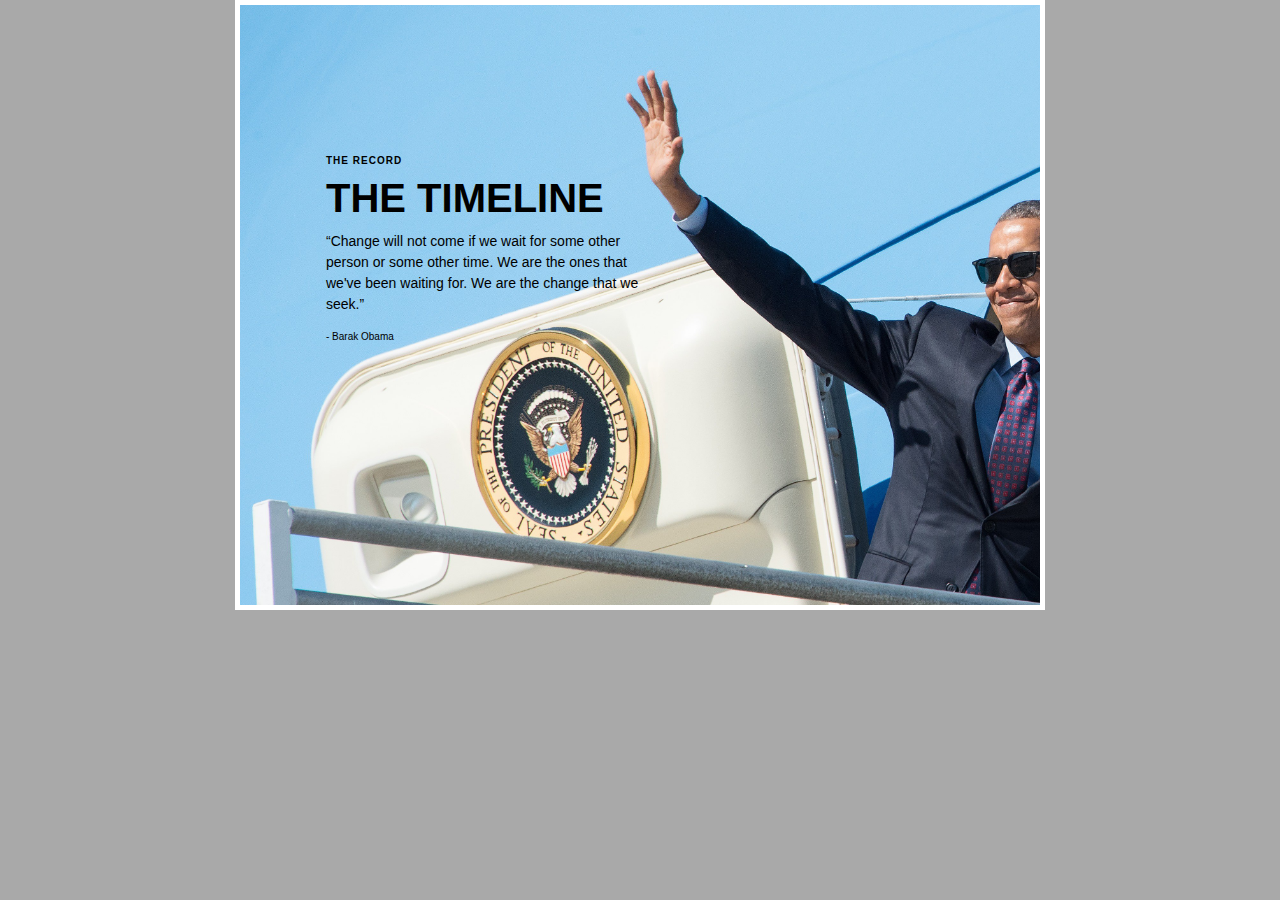
<file: LittlePages/The_Timeline/index.html>
<!DOCTYPE html>
<html lang="en">

<head>
    <meta charset="UTF-8">
    <title>The Timeline</title>
    <link rel="stylesheet" href="css/style.css"> </head>

<body>
    <div class="background">
        <div class="image">
            <section class="article">
                <div class="content">
                    <h5>The record</h5>
                    <h1>The timeline</h1>
                    <p class="paragraf"><q>Change will not come if we wait for some other person or some other time. We are the ones that we've been waiting for. We are the change that we seek.</q></p> <span class="author">- Barak Obama</span> </div>
            </section>
        </div>
    </div>
</body>

</html>
</file>
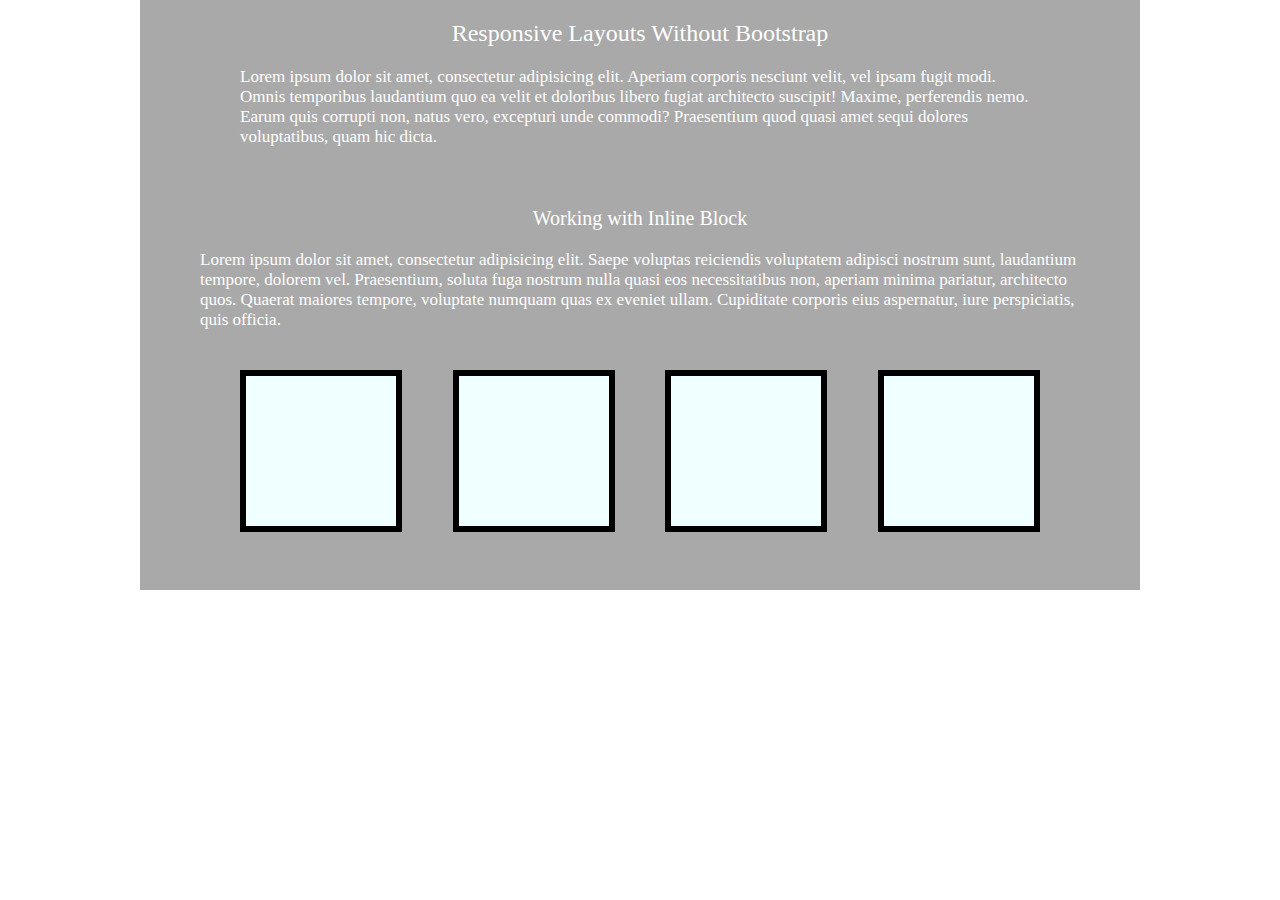
<file: LittlePages/About_Bootstrap/Pages/index.html>
<!DOCTYPE html>
<html lang="en">

<head>
    <meta charset="UTF-8">
    <title>Layout withouth Bootstrap</title>
    <link rel="stylesheet" href="../CSS/style.css">
    <link rel="shortcut icon" href="../images/Bootstrap.ico" type="image/x-icon"> </head>

<body>
    <div class="container">
        <div class="headcontent">
            <div class="first_paragraf"> <span class="fisrshead">Responsive Layouts Without Bootstrap</span>
                <p>Lorem ipsum dolor sit amet, consectetur adipisicing elit. Aperiam corporis nesciunt velit, vel ipsam fugit modi. Omnis temporibus laudantium quo ea velit et doloribus libero fugiat architecto suscipit! Maxime, perferendis nemo. Earum quis corrupti non, natus vero, excepturi unde commodi? Praesentium quod quasi amet sequi dolores voluptatibus, quam hic dicta.</p>
            </div>
        </div>
        <div class="second_paragraf"> <span class="sechead">Working with Inline Block</span>
            <p>Lorem ipsum dolor sit amet, consectetur adipisicing elit. Saepe voluptas reiciendis voluptatem adipisci nostrum sunt, laudantium tempore, dolorem vel. Praesentium, soluta fuga nostrum nulla quasi eos necessitatibus non, aperiam minima pariatur, architecto quos. Quaerat maiores tempore, voluptate numquam quas ex eveniet ullam. Cupiditate corporis eius aspernatur, iure perspiciatis, quis officia.</p>
        </div>
        <div class="headcontent">
            <div class="boxes">
                <div class="box"></div>
                <div class="box"></div>
                <div class="box"></div>
                <div class="box"></div>
            </div>
        </div>
    </div>
</body>

</html>
</file>
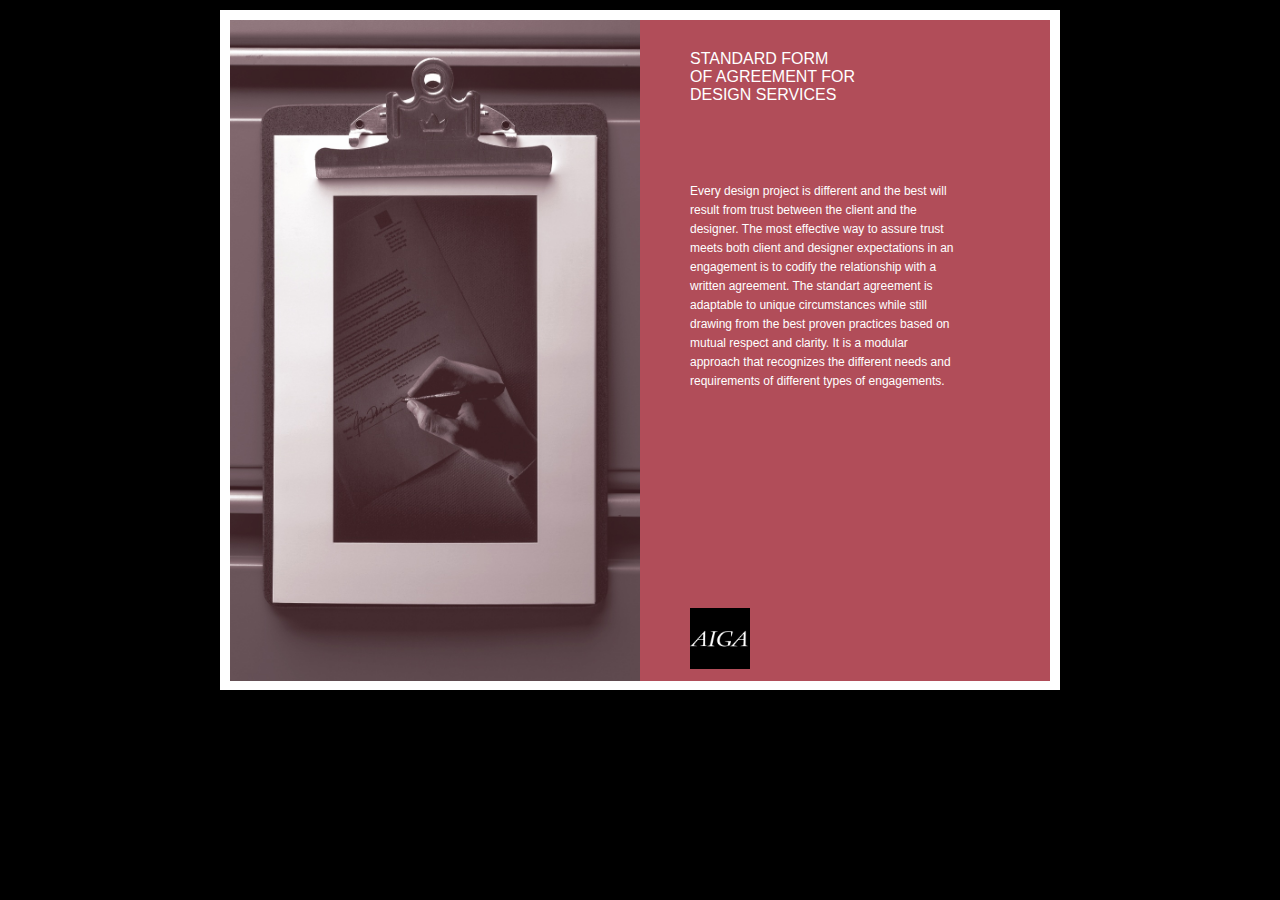
<file: LittlePages/AIGA/Pages/index.html>
<!DOCTYPE html>
<html lang="en">

<head>
    <meta charset="UTF-8">
    <title>AIGA</title>
    <link rel="stylesheet" href="../CSS/style.css">
    <link rel="shortcut icon" href="" type="image/x-icon"> </head>

<body>
    <div class="container">
        <div class="full_section">
            <section class="sec-1">
                <div class="background"></div>
            </section>
            <section class="sec-2">
                <div class="content">
                    <div class="agreement_block"> <span class="agreement">standard form</span> <span class="agreement">of agreement for</span> <span class="agreement">design services</span> </div>
                    <p>Every design project is different and the best will result from trust between the client and the designer. The most effective way to assure trust meets both client and designer expectations in an engagement is to codify the relationship with a written agreement. The standart agreement is adaptable to unique circumstances while still drawing from the best proven practices based on mutual respect and clarity. It is a modular approach that recognizes the different needs and requirements of different types of engagements.</p>
                    <a href=""><img src="../images/AIGA-DET-LOGO.png" alt="AIGA_logo" width="60px"></a>
                </div>
            </section>
        </div>
    </div>
</body>

</html>
</file>
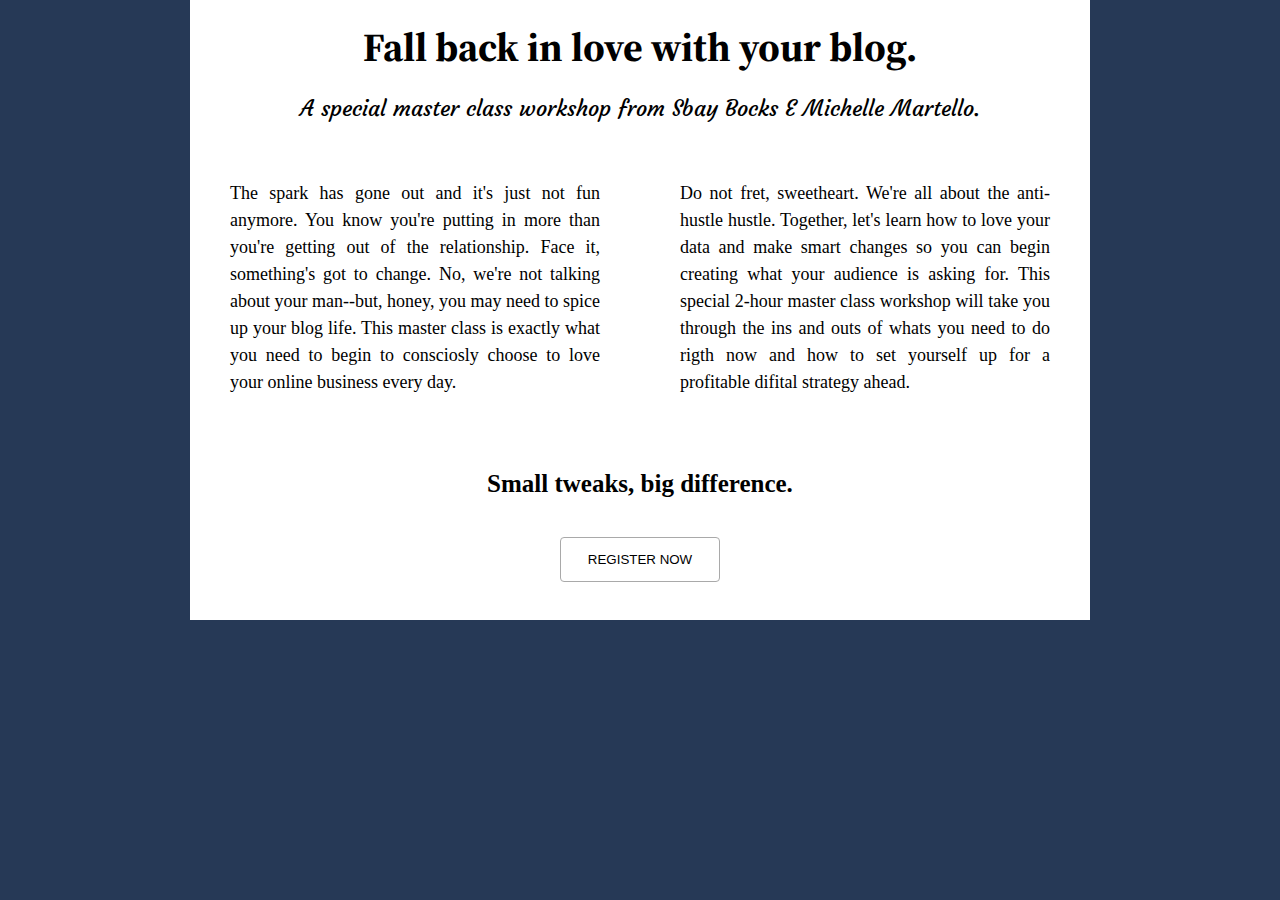
<file: LittlePages/Blog_site/pages/index.html>
<!DOCTYPE html>
<html lang="en">

<head>
    <meta charset="UTF-8">
    <title>Blog</title>
    <link rel="stylesheet" href="../CSS/style.css">
    <link href="https://fonts.googleapis.com/css?family=Source+Serif+Pro:400,600&amp;subset=latin-ext" rel="stylesheet">
    <link href="https://fonts.googleapis.com/css?family=Courgette&amp;subset=latin-ext" rel="stylesheet">
    <link rel="shortcut icon" href="../images/Blog-post.ico" type="image/x-icon"> </head>

<body>
    <div class="full_blog">
        <section class="header">
            <h1>Fall back in love with your blog.</h1> <span>A special master class workshop from Sbay Bocks E Michelle Martello.</span> </section>
        <section class="content">
            <div class="text">
                <p>The spark has gone out and it's just not fun anymore. You know you're putting in more than you're getting out of the relationship. Face it, something's got to change. No, we're not talking about your man--but, honey, you may need to spice up your blog life. This master class is exactly what you need to begin to consciosly choose to love your online business every day.</p>
            </div>
            <div class="text">
                <p>Do not fret, sweetheart. We're all about the anti-hustle hustle. Together, let's learn how to love your data and make smart changes so you can begin creating what your audience is asking for. This special 2-hour master class workshop will take you through the ins and outs of whats you need to do rigth now and how to set yourself up for a profitable difital strategy ahead.</p>
            </div>
        </section>
        <section class="register"> <span>Small tweaks, big difference.</span>
            <button><a href="#">Register now</a></button>
        </section>
    </div>
</body>

</html>
</file>
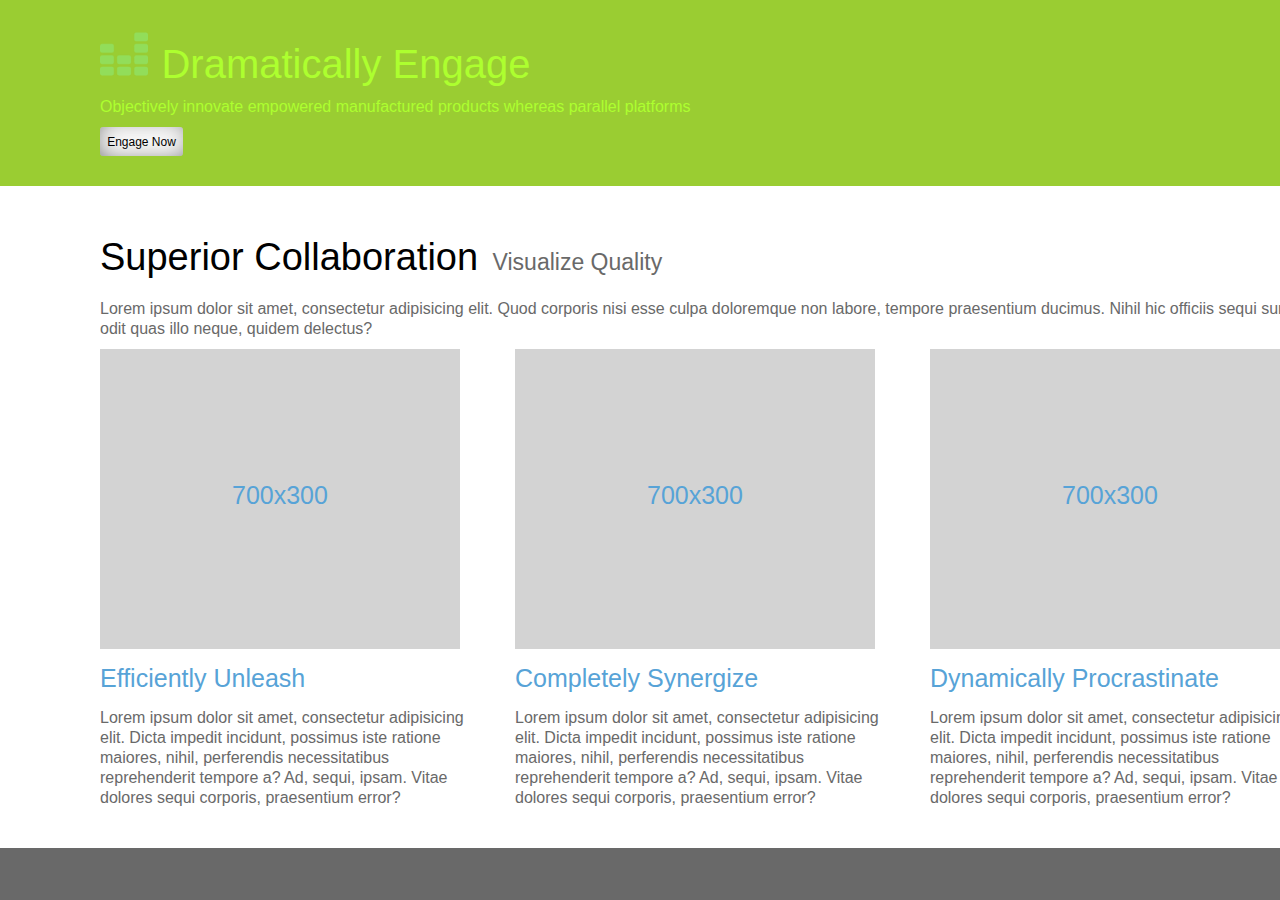
<file: LittlePages/Dramatically_Engage/Pages/index.html>
<!DOCTYPE html>
<html lang="en">
<head>
    <meta charset="UTF-8">
    <title>Dramatically Engage</title>
    <link rel="stylesheet" href="../CSS/style.css">
</head>
<body>
    <section class="head_sec">
       <div class="container">
        <div class="header">
            <img src="../images/equalizing-bars.png" alt="equalizing-bars">
            <h1>Dramatically Engage</h1>
            <p class="text">Objectively innovate empowered manufactured products whereas parallel platforms</p>
            <button class="btn"><a href="#">Engage Now</a></button>
         </div>
        </div>
    </section>
    <section class="main_sec">
        <div class="container">
           <div class="background">
            <h1>Superior Collaboration</h1>
            <h5>Visualize Quality</h5>
            <p>Lorem ipsum dolor sit amet, consectetur adipisicing elit. Quod corporis nisi esse culpa doloremque non labore, tempore praesentium ducimus. Nihil hic officiis sequi sunt odit quas illo neque, quidem delectus?</p>
            <div class="content">
                <div class="init">
                    <div class="box">
                        <span>700x300</span>
                    </div>
                    <span>Efficiently Unleash</span>
                    <p>Lorem ipsum dolor sit amet, consectetur adipisicing elit. Dicta impedit incidunt, possimus iste ratione maiores, nihil, perferendis necessitatibus reprehenderit tempore a? Ad, sequi, ipsam. Vitae dolores sequi corporis, praesentium error?</p>
                </div>
                <div class="init">
                    <div class="box">
                        <span class>700x300</span>
                    </div>
                    <span>Completely Synergize</span>
                    <p>Lorem ipsum dolor sit amet, consectetur adipisicing elit. Dicta impedit incidunt, possimus iste ratione maiores, nihil, perferendis necessitatibus reprehenderit tempore a? Ad, sequi, ipsam. Vitae dolores sequi corporis, praesentium error?</p>
                </div>
                <div class="init">
                    <div class="box">
                        <span>700x300</span>
                    </div>
                    <span>Dynamically Procrastinate</span>
                    <p>Lorem ipsum dolor sit amet, consectetur adipisicing elit. Dicta impedit incidunt, possimus iste ratione maiores, nihil, perferendis necessitatibus reprehenderit tempore a? Ad, sequi, ipsam. Vitae dolores sequi corporis, praesentium error?</p>
                </div>
            </div>
           </div>
        </div>
    </section>
</body>
</html>
</file>
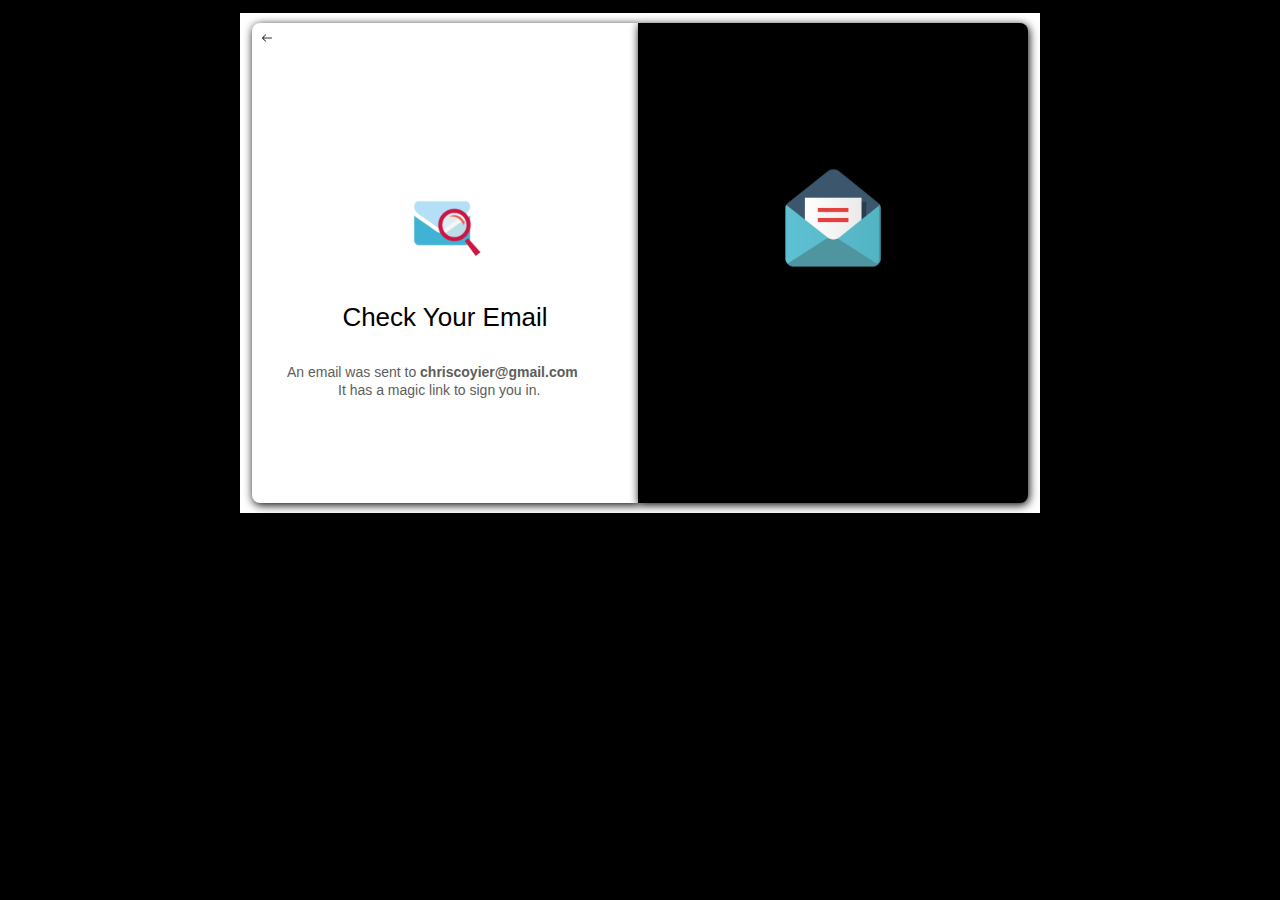
<file: LittlePages/Mail_box/Pages/index.html>
<!DOCTYPE html>
<html lang="en">

<head>
    <meta charset="UTF-8">
    <title>Mail Box</title>
    <link rel="stylesheet" href="../CSS/style.css"> </head>

<body>
    <div class="main_back">
        <div class="full_sections">
            <section class="white_content">
                <a href="#"><img class="arrow" src="../Images/left-arrow.png" alt="arrow" width="10px" title="Back"></a>
                <a href="#"><img class="mailbox1" src="../Images/spot-fake-emails-ico.png" title="Check mail" alt="mailbox" width="80px"></a>
                <p class="check_text">Check Your Email</p> <span>An email was sent to <b>chriscoyier@gmail.com</b></span> <span>It has a magic link to sign you in.</span> </section>
            <section class="black_content"><img src="../Images/open_mail128.png" alt="mailbox" width="100"></section>
        </div>
    </div>
</body>

</html>
</file>
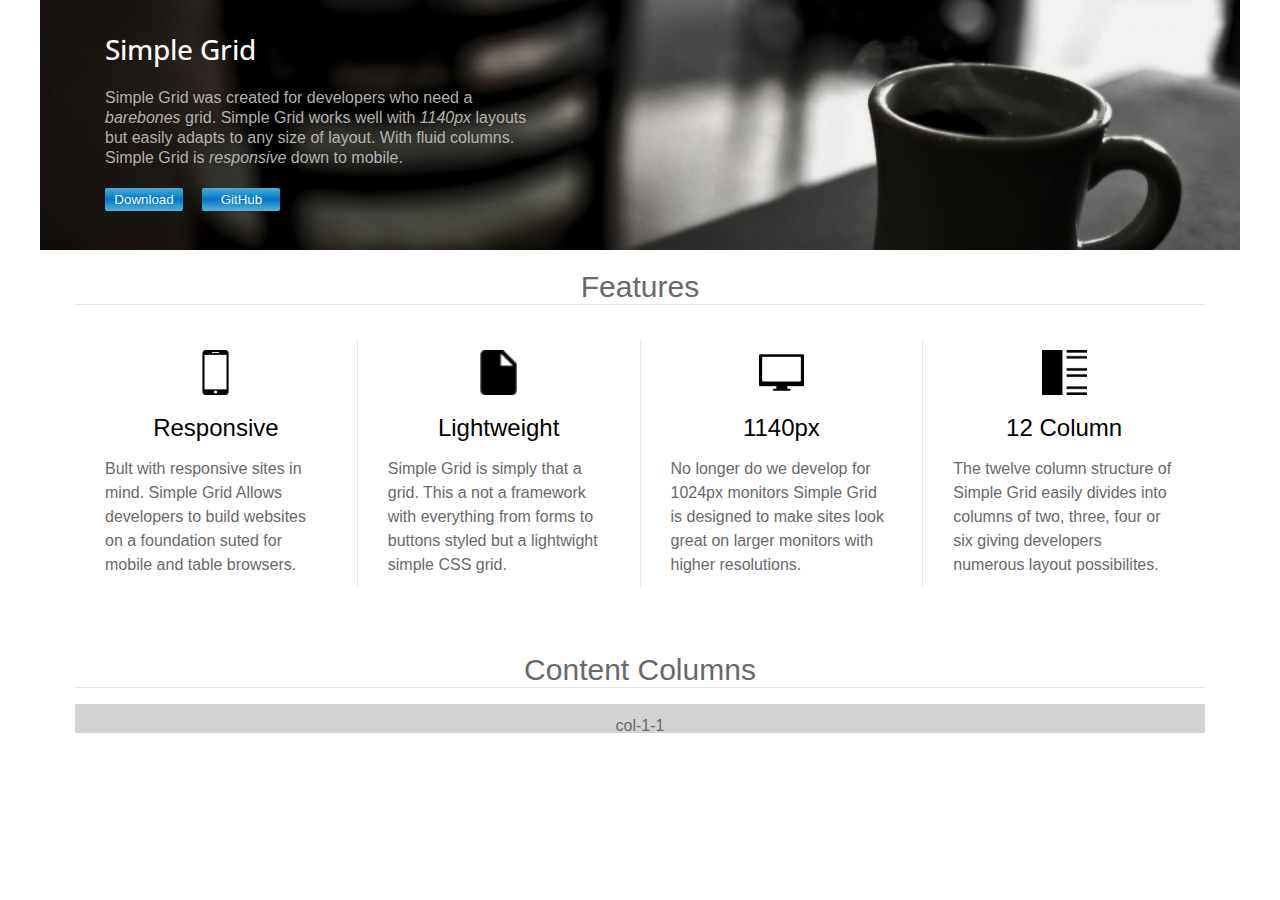
<file: LittlePages/Simple_Grid/Pages/index.html>
<!DOCTYPE html>
<html lang="en">

<head>
    <meta charset="UTF-8">
    <title>Simple Grid</title>
    <link rel="stylesheet" href="../CSS/style.css">
    <link href="https://fonts.googleapis.com/css?family=Open+Sans:300" rel="stylesheet">
    <link href="https://stackpath.bootstrapcdn.com/font-awesome/4.7.0/css/font-awesome.min.css" rel="stylesheet" integrity="sha384-wvfXpqpZZVQGK6TAh5PVlGOfQNHSoD2xbE+QkPxCAFlNEevoEH3Sl0sibVcOQVnN" crossorigin="anonymous">
    <link rel="shortcut icon" href="../images/ship.ico" type="image/x-icon"> </head>

<body>
    <section class="part1">
        <div class="evenly">
            <div class="content">
                <h2>Simple Grid</h2>
                <p>Simple Grid was created for developers who need a <i>barebones</i> grid. Simple Grid works well with <i>1140px</i> layouts but easily adapts to any size of layout. With fluid columns. Simple Grid is <i>responsive</i> down to mobile.</p>
                <button class="butn"><a href="#">Download</a></button>
                <button class="butn"><a href="#">GitHub</a></button>
            </div>
        </div>
    </section>
    <section class="part2">
        <div class="evenly">
            <div class="container"> <span class="top-text">Features</span>
                <hr class="style-two">
                <div class="box_holder">
                    <div class="inbox">
                        <a href="#"><img src="../images/smartphone.png" alt="Smartphone" width="45"></a>
                        <h2>Responsive</h2>
                        <p>Bult with responsive sites in mind. Simple Grid Allows developers to build websites on a foundation suted for mobile and table browsers. </p>
                    </div>
                    <div class="inbox">
                        <a href="#"><img src="../images/file.png" alt="Smartphone" width="45"></a>
                        <h2>Lightweight</h2>
                        <p>Simple Grid is simply that a grid. This a not a framework with everything from forms to buttons styled but a lightwight simple CSS grid. </p>
                    </div>
                    <div class="inbox">
                        <a href=""><img src="../images/monitor.png" alt="Smartphone" width="45"></a>
                        <h2>1140px</h2>
                        <p>No longer do we develop for 1024px monitors Simple Grid is designed to make sites look great on larger monitors with higher resolutions. </p>
                    </div>
                    <div class="inbox">
                        <a href="#"><img src="../images/column.png" alt="Smartphone" width="45"></a>
                        <h2>12 Column</h2>
                        <p>The twelve column structure of Simple Grid easily divides into columns of two, three, four or six giving developers numerous layout possibilites. </p>
                    </div>
                </div> <span class="bottom-text">Content Columns</span>
                <hr class="style-two">
                <div class="bottom-block"> <span>col-1-1</span> </div>
            </div>
        </div>
    </section>
</body>

</html>
</file>
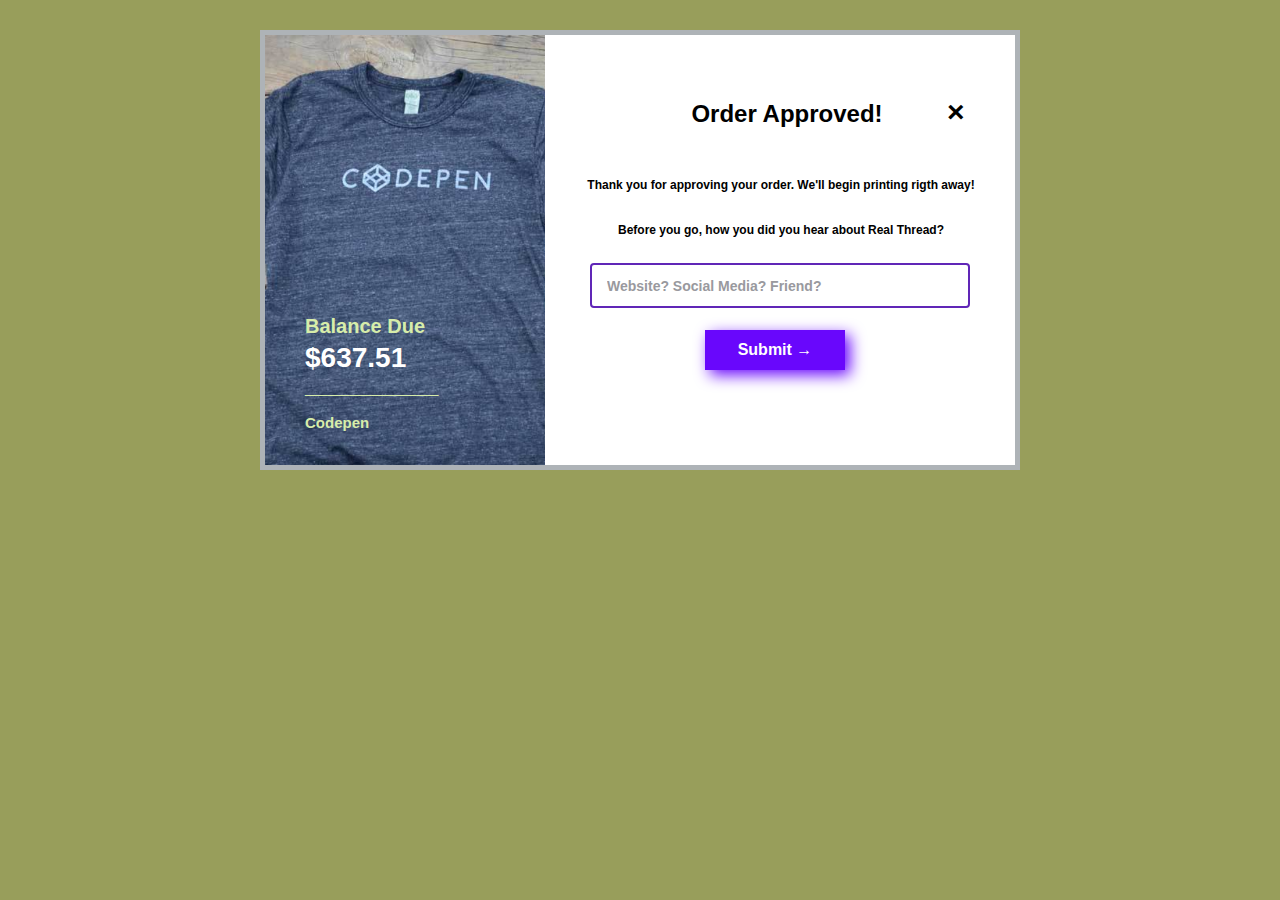
<file: LittlePages/T-shirt_order/Pages/Page_1.html>
<!DOCTYPE html>
<html lang="en">

<head>
    <meta charset="UTF-8">
    <title>Document</title>
    <link rel="stylesheet" href="../css/style.css"> </head>

<body>
    <div id="content">
        <div id="left_nav">
            <div class="balance_con">
                <h2>Balance Due</h2> <span>$637.51</span>
                <br>
                <p class="border"> ____________</p> <span><b><a href="https://codepen.io/">Codepen</a></b></span></div>
        </div>
        <div id="rigth_nav">
            <h2>Order Approved!</h2> <span><a href="#">&times;</a></span>
            <p class="paragraf"><b>Thank you for approving your order. We'll begin printing rigth away!</b></p>
            <p class="paragraf"><b>Before you go, how you did you hear about Real Thread?</b></p>
            <input class="input" type="text" value="Website? Social Media? Friend?">
            <button class="button" type="button" value="Submit ">Submit <b>&#8594;</b></button>
        </div>
    </div>
</body>

</html>
</file>
<file: LittlePages/The_Timeline/css/style.css>
* {
    margin: 0px;
    padding: 0px;
}

body {
    background-color: darkgray;
}

.background {
    margin: auto;
    width: 800px;
    background-color: white;
    background: 1px solid black;
    padding: 5px;
}

.image {
    background-image: url(../images/barak.jpg);
    background-size: cover;
}

.article {
    background: 1px solid black;
    width: 317px;
    height: 600px;
    margin-left: 86px;
}

.content {
    padding-top: 150px;
    font-family: sans-serif;
}

.content h5 {
    text-transform: uppercase;
    font-size: 10px;
    margin-bottom: 10px;
    letter-spacing: 1px;
}

.content h1 {
    font-size: 40px;
    margin-bottom: 10px;
    text-transform: uppercase;
}

.paragraf {
    line-height: 21px;
    font-size: 14px;
    margin-bottom: 11px;
}

.author {
    font-size: 10px;
    margin-top: 20px;
}
</file>
<file: LittlePages/About_Bootstrap/CSS/style.css>
* {
    margin: 0px;
    padding: 0px;
}

.container {
    width: 1000px;
    height: 590px;
    background-color: darkgray;
    margin: auto;
}

.container p {
    padding: 20px 0px;
    text-align: left;
    font-size: 17px;
}

.headcontent {
    padding: 0px 100px;
}

.first_paragraf {
    display: inline-block;
    color: white;
    margin: auto;
    padding: 20px 0px;
}

.fisrshead {
    display: block;
    text-align: center;
    font-size: 24px;
}

.first_paragraf p {
    display: inline-block;
    text-align: left;
}

.second_paragraf {
    display: inline-block;
    color: white;
    margin: auto;
    padding: 20px 60px;
}

.sechead {
    display: block;
    font-size: 20px;
    text-align: center;
}

.second_paragraf p {
    display: inline-block;
}

.boxes {
    display: flex;
    justify-content: space-between;
}

.box {
    width: 150px;
    height: 150px;
    background-color: azure;
    border: 6px solid black;
}
</file>
<file: LittlePages/AIGA/CSS/style.css>
* {
    margin: 0px;
    padding: 0px;
}

body {
    background-color: black;
}

.container {
    display: flow-root;
    margin: 10px auto;
    width: 840px;
    background-color: white;
}

.full_section {
    height: 680px;
    display: flex;
    justify-content: center;
}

.sec-1 {
    width: 410px;
    height: 661px;
    margin-top: 10px;
    background-image: url(../images/note_check.jpg);
    background-repeat: no-repeat;
    background-size: 410px;
}

.content {
    height: 610px;
    padding: 30px 50px 20px;
    font-family: sans-serif;
}

.sec-2 {
    margin-top: 10px;
    width: 410px;
    height: 661px;
    background-color: #B14D59;
}

.agreement_block {
    display: inline-grid;
}

.agreement {
    text-align: left;
    text-transform: uppercase;
    ;
    color: white;
}

.agreement:hover {
    color: #d9d9d9;
}

.content img {
    display: block;
    cursor: pointer;
}

.content p {
    color: white;
    line-height: 19px;
    font-size: 12px;
    width: 270px;
    padding: 78px 0px 217px;
}
</file>
<file: LittlePages/Blog_site/CSS/style.css>
* {
    margin: 0px;
    padding: 0px;
}

body {
    background-color: #263956;
}

.full_blog {
    margin: auto;
    width: 900px;
    background-color: white;
    height: 620px;
}

.header {
    margin: auto;
    height: 150px;
    text-align: center;
}

.header h1 {
    font-family: 'Source Serif Pro', serif;
    margin: auto;
    padding: 20px 0px;
    font-size: 2.5em;
    font-family:
}

.header span {
    margin: auto;
    font-size: 1.4em;
    padding: 0px 0px;
    font-family: 'Courgette', cursive;
}

.content {
    display: flex;
    justify-content: space-around;
    margin: 20px 0px 0px;
}

.text {
    height: 300px;
    width: 390px;
}

.text p {
    font-size: 18px;
    align-content: stretch;
    text-align: border-path;
    display: block;
    padding: 10px;
    text-align: justify;
    text-underline-position: ;
    line-height: 27px;
}

.register span {
    display: block;
    font-size: 25px;
    font-weight: 600;
    margin: auto;
    width: 370px;
    text-align: center;
}

.register button {
    margin: auto;
    display: block;
    margin-top: 39px;
    margin-bottom: 20px;
    width: 160px;
    height: 45px;
    background-color: white;
    border-style: none;
    border-radius: 4px;
    border: 1px solid darkgrey;
    cursor: pointer;
    outline: none;
}

.register button:active {
    -webkit-box-shadow: inset -1px 2px 91px -38px rgba(0, 0, 0, 0.75);
    -moz-box-shadow: inset -1px 2px 91px -38px rgba(0, 0, 0, 0.75);
    box-shadow: inset -1px 2px 91px -38px rgba(0, 0, 0, 0.75);
    font-size: 13px;
}

.register button a {
    text-decoration: none;
    color: black;
    font-weight: 500;
    text-transform: uppercase;
    outline: none;
}
</file>
<file: LittlePages/Dramatically_Engage/CSS/style.css>
* {
    margin: 0px;
    padding: 0px;
}

body {
    background-color: dimgray
}

.head_sec {
    width: 1400px;
    margin: auto;
    background-color: #9ACD32;
}

.container {
    width: 1200px;
    margin: auto;
}

.header {
    font-family: sans-serif;
    padding: 30px 0px;
    color: #ADFF2F;
}

.header img {
    width: 4%;
}

.header h1 {
    padding-left: 9px;
    font-size: 40px;
    display: inline-block;
    font-weight: 400;
}

.header a {
    text-decoration: none;
    color: black;
}

.text {
    padding: 11px 0px;
}

.btn {
    background-color: white;
    border-style: none;
    width: 83px;
    height: 29px;
    font-size: 12px;
    border-radius: 3px;
    cursor: pointer;
    outline: none;
    box-shadow: ;
    border: 0px;
    box-shadow: inset 2px -2px 29px -11px rgba(0, 0, 0, 0.75);
}

.btn:active {
    border: 0.5px solid #9c999c;
    font-size: 11, 5px;
    border-radius: 4px;
    background: rgba(255, 255, 255, 1);
    background: -moz-linear-gradient(top, rgba(255, 255, 255, 1) 0%, rgba(255, 255, 255, 1) 0%, rgba(237, 237, 237, 1) 52%, rgba(255, 255, 255, 1) 85%, rgba(255, 255, 255, 1) 100%);
    background: -webkit-gradient(left top, left bottom, color-stop(0%, rgba(255, 255, 255, 1)), color-stop(0%, rgba(255, 255, 255, 1)), color-stop(52%, rgba(237, 237, 237, 1)), color-stop(85%, rgba(255, 255, 255, 1)), color-stop(100%, rgba(255, 255, 255, 1)));
    background: -webkit-linear-gradient(top, rgba(255, 255, 255, 1) 0%, rgba(255, 255, 255, 1) 0%, rgba(237, 237, 237, 1) 52%, rgba(255, 255, 255, 1) 85%, rgba(255, 255, 255, 1) 100%);
    background: -o-linear-gradient(top, rgba(255, 255, 255, 1) 0%, rgba(255, 255, 255, 1) 0%, rgba(237, 237, 237, 1) 52%, rgba(255, 255, 255, 1) 85%, rgba(255, 255, 255, 1) 100%);
    background: -ms-linear-gradient(top, rgba(255, 255, 255, 1) 0%, rgba(255, 255, 255, 1) 0%, rgba(237, 237, 237, 1) 52%, rgba(255, 255, 255, 1) 85%, rgba(255, 255, 255, 1) 100%);
    background: linear-gradient(to bottom, rgba(255, 255, 255, 1) 0%, rgba(255, 255, 255, 1) 0%, rgba(237, 237, 237, 1) 52%, rgba(255, 255, 255, 1) 85%, rgba(255, 255, 255, 1) 100%);
    filter: progid: DXImageTransform.Microsoft.gradient( startColorstr='#ffffff', endColorstr='#ffffff', GradientType=0);
}

.main_sec {
    width: 1400px;
    font-family: sans-serif;
    background-color: white;
    margin: auto;
}

.background {
    padding: 30px 0px;
}

.background h1 {
    font-size: 38px;
    font-weight: 400;
    display: inline-flex;
    padding: 20px 0px;
}

.background h5 {
    font-size: 23px;
    font-weight: 400;
    color: dimgray;
    display: inline-flex;
    padding-left: 10px;
}

.background p {
    padding-bottom: 10px;
    line-height: 20px;
    color: dimgray;
}

.content {
    display: flex;
    justify-content: space-between;
}

.init {
    width: 370px;
}

.box {
    display: inline-flex;
    width: 360px;
    height: 300px;
    background-color: lightgray;
}

.box span {
    display: inline-block;
    margin: 132px;
    padding: 30px 0px 9px;
}

.init span {
    display: block;
    font-size: 25px;
    color: #57A3D7;
    padding: 15px 0px;
}

.box span {
    padding: 0px;
}

.init p {
    display: block;
}
</file>
<file: LittlePages/Mail_box/CSS/style.css>
* {
    padding: 0px;
    margin: 0px;
}

body {
    background-color: black;
}

.main_back {
    width: 800px;
    background-color: white;
    margin: auto;
}

.full_sections {
    margin: 13px 2px;
    display: flex;
    height: 500px;
}

.white_content {
    margin: 10px 0px 10px 10px;
    background-color: white;
    width: 390px;
    height: 480px;
    font-family: sans-serif;
    box-shadow: 1px 2px 10px;
    border-bottom-left-radius: 8px;
    border-top-left-radius: 8px;
}

.black_content {
    border-bottom-right-radius: 8px;
    border-top-right-radius: 8px;
    margin: 10px 10px 10px 0px;
    background-color: black;
    width: 390px;
    height: 480px;
    box-shadow: 1px 2px 10px;
}

.arrow {
    margin: 10px;
}

.mailbox1 {
    display: block;
    margin: 130px auto 35px;
}

.white_content p {
    text-align: center;
    margin-bottom: 30px;
    font-size: 26px;
}

.white_content span {
    margin-left: 35px;
    font-size: 14px;
    color: rgb(92, 94, 92);
}

.white_content span:last-child {
    margin-left: 86px;
}

.black_content img {
    margin: 145px;
}
</file>
<file: LittlePages/Simple_Grid/CSS/style.css>
* {
    margin: 0px;
    padding: 0px;
}

body {}

.part1 {
    width: 1200px;
    margin: auto;
    background-image: url(../images/coffee-table-background1.jpg);
    background-repeat: no-repeat;
    background-size: 100%;
}

.evenly {
    width: 1130px;
    margin: auto;
}

.content {
    width: 500px;
    height: 250px;
    color: #B1B1B1;
    padding: 30px 30px 0px 30px;
    font-family: sans-serif;
    box-sizing: border-box;
}

.content h2 {
    color: white;
    font-weight: 500;
    font-size: 28px;
    font-family: 'Open Sans', sans-serif;
}

.content p {
    line-height: 20px;
    margin: 20px 0px;
}

.butn {
    background: rgba(77, 173, 213, 1);
    background: -moz-linear-gradient(top, rgba(77, 173, 213, 1) 0%, rgba(0, 119, 199, 1) 49%, rgba(88, 178, 213, 1) 100%);
    background: -webkit-gradient(left top, left bottom, color-stop(0%, rgba(77, 173, 213, 1)), color-stop(49%, rgba(0, 119, 199, 1)), color-stop(100%, rgba(88, 178, 213, 1)));
    background: -webkit-linear-gradient(top, rgba(77, 173, 213, 1) 0%, rgba(0, 119, 199, 1) 49%, rgba(88, 178, 213, 1) 100%);
    background: -o-linear-gradient(top, rgba(77, 173, 213, 1) 0%, rgba(0, 119, 199, 1) 49%, rgba(88, 178, 213, 1) 100%);
    background: -ms-linear-gradient(top, rgba(77, 173, 213, 1) 0%, rgba(0, 119, 199, 1) 49%, rgba(88, 178, 213, 1) 100%);
    background: linear-gradient(to bottom, rgba(77, 173, 213, 1) 0%, rgba(0, 119, 199, 1) 49%, rgba(88, 178, 213, 1) 100%);
    filter: progid: DXImageTransform.Microsoft.gradient( startColorstr='#4dadd5', endColorstr='#58b2d5', GradientType=0);
    border: none;
    width: 78px;
    height: 23px;
    font-family: sans-serif;
    padding: 2px;
    cursor: pointer;
    outline: none;
    border-radius: 2px;
}

.butn:last-child {
    margin-left: 15px;
}

.butn a {
    text-decoration: none;
    color: whitesmoke;
}

.butn:hover {
    background-color: #66c2ff;
}

.butn:active {
    -webkit-box-shadow: inset 0px 0px 8px 0px rgba(0, 0, 0, 0.75);
    -moz-box-shadow: inset 0px 0px 8px 0px rgba(0, 0, 0, 0.75);
    box-shadow: inset 0px 0px 8px 0px rgba(0, 0, 0, 0.75);
}

.container {
    height: 450px;
    margin-top: 20px;
    text-align: center;
}

.part2 {
    width: 1200px;
    margin: auto;
    font-family: sans-serif;
}

.top-text {
    font-size: 30px;
    color: dimgray;
    display: inline-flex;
    padding-bottom: 0px;
}

hr.style-two {
    border: 0;
    height: 0;
    border-top: 1px solid rgba(0, 0, 0, 0.1);
    border-bottom: 1px solid rgba(255, 255, 255, 0.3);
}

.box_holder {
    display: flex;
    justify-content: space-between;
    margin-top: 34px;
    margin-bottom: 36px;
}

.inbox {
    width: 22%;
    text-align: center;
    padding: 10px 30px;
    border-right: 1px solid #E5E5E5;
}

.inbox:nth-last-child(1) {
    border: none;
}

.inbox p {
    color: dimgray;
    font-size: 16px;
    text-align: left;
    line-height: 24px;
}

.inbox h2 {
    font-weight: 500;
    margin: 15px 0px;
}

.bottom-text {
    font-size: 30px;
    color: dimgray;
    display: block;
    padding: 30px 0px 0px;
}

.bottom-block {
    background-color: lightgray;
    width: auto;
    height: 16px;
    margin: 15px auto 0px;
    text-align: center;
    color: dimgray;
    padding-top: 13px;
}
</file>
<file: LittlePages/T-shirt_order/css/style.css>
* {
    padding: 0px;
    margin: 0px;
}

body {
    background-color: #989e5b;
    padding-top: 30px;
}

#content {
    background-color: #aeb3b7;
    width: 760px;
    margin: auto;
    font-family: sans-serif;
    display: flex;
}

#left_nav {
    width: 280px;
    height: 430px;
    display: block;
    background-color: #bbbbb5;
    margin: 5px 0px 5px 5px;
    box-sizing: border-box;
    background-image: url(../Images/codepen_T-shirt.png);
    background-size: cover;
}

#left_nav.img {
    width: 280px;
    height: 430px;
}

.balance_con {
    padding-left: 40px;
    padding-top: 280px;
}

#left_nav h2 {
    padding-bottom: 4px;
    color: #d7edaa;
    font-size: 20px
}

#rigth_nav {
    width: 470px;
    height: 430px;
    display: block;
    margin: 5px 5px 5px 0px;
    background-color: white;
    text-align: center;
    box-sizing: border-box;
}

#rigth_nav h2 {
    margin: 65px 0px 45px 96px;
    display: -webkit-inline-box;
}

#rigth_nav span {
    font-size: 30px;
    font-weight: bold;
    position: flex;
    box-sizing: content-box;
    padding-left: 60px;
    padding-bottom: 14px;
}

#rigth_nav span a {
    text-decoration: none;
    color: black;
}

#left_nav span {
    font-size: 28px;
    display: inline-block;
    font-weight: 600;
    color: white;
}

#left_nav span:last-child {
    font-size: 15px;
    margin-top: 15px
}

#left_nav .border {
    font-size: 20px;
    font-weight: 900;
    line-height: 25px;
    color: #d7edaa;
}

.balance_con a {
    color: #d7edaa;
    text-decoration: none;
}

.paragraf {
    width: 400px;
    padding: 0px;
    margin: 0px 36px 20px 36px;
    font-size: 12px;
    line-height: 25px;
}

.input {
    width: 380px;
    height: 45px;
    border: 2px solid #6026b7;
    padding-left: 15px;
    color: #99999e;
    font-size: 14px;
    font-weight: 600;
    margin: auto;
    border-radius: 4px;
    box-sizing: border-box;
    font-family: sans-serif;
}

.button {
    background-color: #6907fc;
    float: left;
    color: white;
    margin: 22px 160px 0px 160px;
    width: 140px;
    height: 40px;
    border-style: none;
    font-weight: bold;
    font-size: 16px;
    font-family: sans-serif;
    box-shadow: 5px 5px 15px #6907fc;
}

.button:active {
    width: 135px;
    height: 38px;
}
</file>
